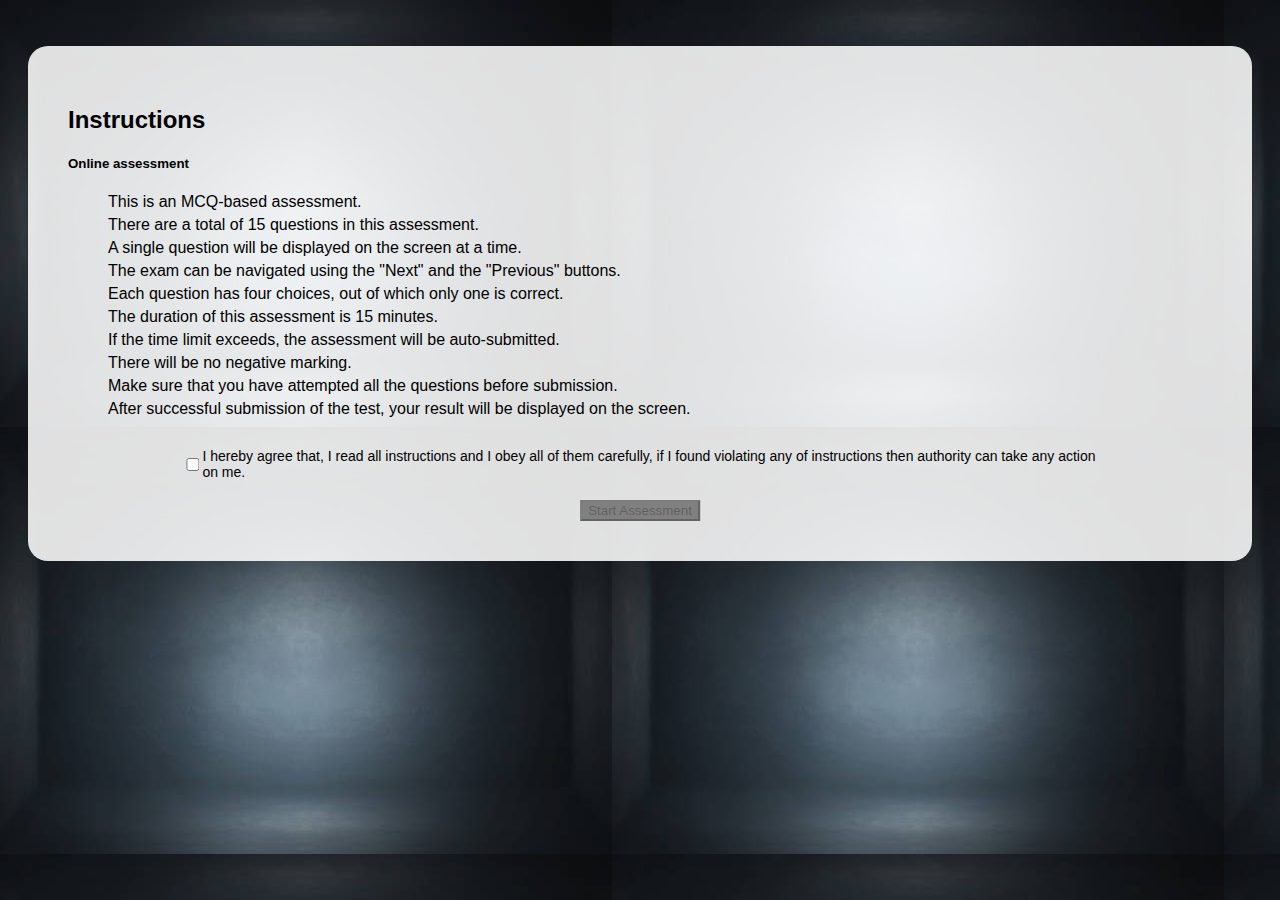
<file: Inst.html>
<!DOCTYPE html>
<html lang="en">
  <head>
    <meta charset="UTF-8" />
    <meta http-equiv="X-UA-Compatible" content="IE=edge" />
    <meta name="viewport" content="width=device-width, initial-scale=1.0" />
    <title>Assessment Portal</title>
    <link rel="stylesheet" href="style.css" />
    <script src="app.js"></script>
    <style>
      body {
        background-color: white;
      }
    </style>
  </head>
  <body>
    <br />
    <div class="imain container">
      <div class="inst">
        <h2 class="mb-3">Instructions</h2>
        <h5 class="text-right">Online assessment</h5>
        <ol>
          <li>This is an MCQ-based assessment.</li>
          <li>There are a total of 15 questions in this assessment.</li>
          <li>A single question will be displayed on the screen at a time.</li>
          <li>
            The exam can be navigated using the "Next" and the "Previous"
            buttons.
          </li>
          <li>
            Each question has four choices, out of which only one is correct.
          </li>
          <li>The duration of this assessment is 15 minutes.</li>
          <li>
            If the time limit exceeds, the assessment will be auto-submitted.
          </li>
          <li>There will be no negative marking.</li>
          <li>
            Make sure that you have attempted all the questions before
            submission.
          </li>
          <li>
            After successful submission of the test, your result will be
            displayed on the screen.
          </li>
        </ol>

        <div class="group">
          <input
            type="checkbox"
            name="check"
            id="check"
            onchange="enableCheck(this)"
          /><label class="ml-2" style="font-size: 14px"
            >I hereby agree that, I read all instructions and I obey all of them
            carefully, if I found violating any of instructions then authority
            can take any action on me.</label
          >
        </div>

        <button
          class="btn btn-primary start"
          id="startAssessment"
          disabled
          onclick="window.location='quiz.html'"
          style="cursor: pointer; background-color: gray"
        >
          Start Assessment
        </button>
      </div>
    </div>
  </body>
</html>
</file>
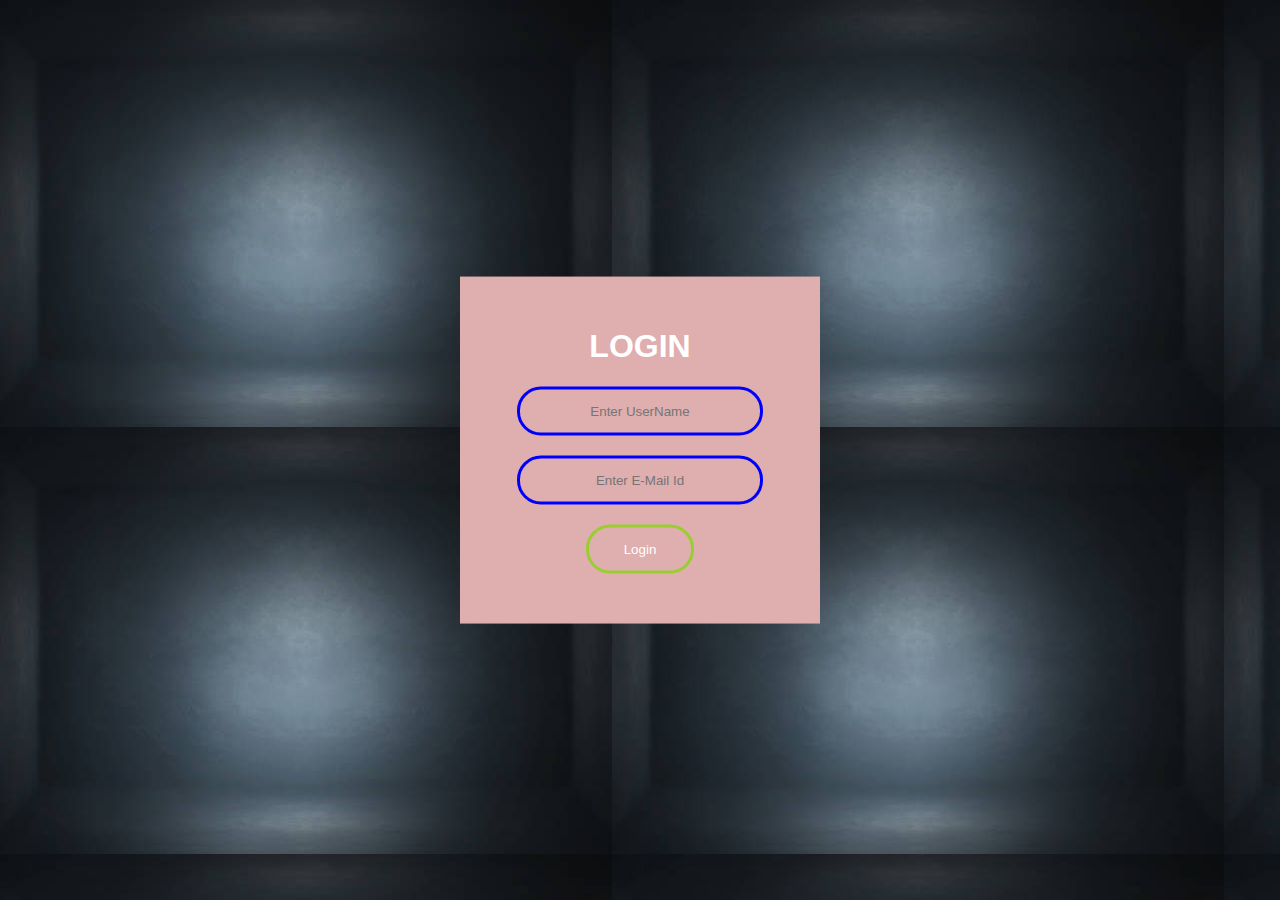
<file: login.html>
<!DOCTYPE html>
<html lang="en">

<head>
    <meta charset="UTF-8">
    <meta http-equiv="X-UA-Compatible" content="IE=edge">
    <meta name="viewport" content="width=device-width, initial-scale=1.0">
    <title>Quizzy</title>
    <link rel="stylesheet" href="style.css">
    <script src="app.js"></script>
</head>

<body>
    <form class="box" name="myform" action="otpPage.html" mathod="POST">
        <h1>
            Login
        </h1>
        <input type="text" name="ename" placeholder="Enter UserName" id="uname">
        <input type="email" name="eid" placeholder="Enter E-Mail Id" id="email">
        <input type="submit" value="Login" onclick="validate()">

    </form>
</body>

</html>
</file>
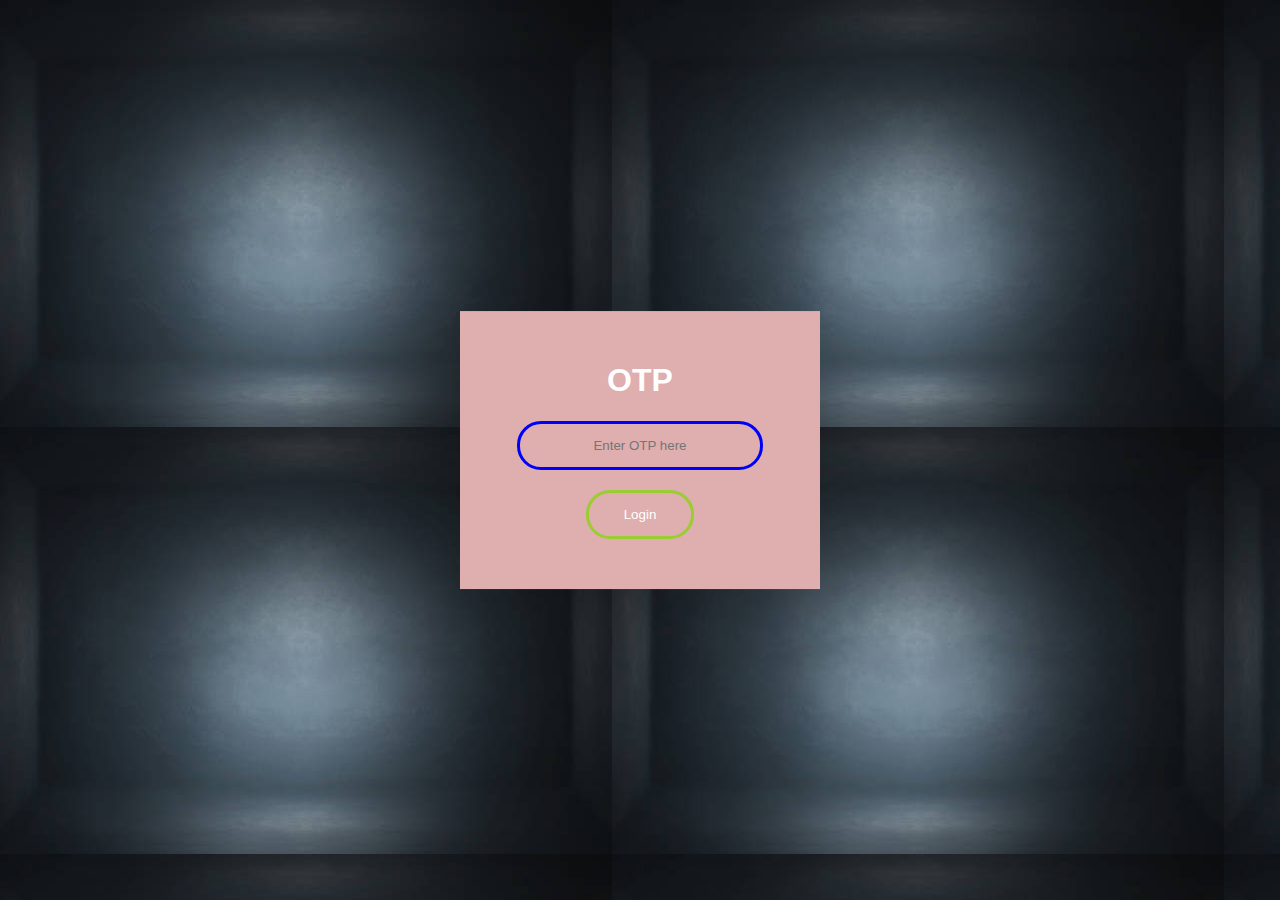
<file: otpPage.html>
<!DOCTYPE html>
<html lang="en">
<head>
    <meta charset="UTF-8">
    <meta http-equiv="X-UA-Compatible" content="IE=edge">
    <meta name="viewport" content="width=device-width, initial-scale=1.0">
    <title>OTP page</title>
    <link rel="stylesheet" href="style.css">
    <script src="app.js"></script>
</head>
<body>
    <form class="box" action="admin.html" mathod="POST">
        <h1>
            OTP
        </h1>
        <input type="password" name ="" placeholder ="Enter OTP here" id="otp">
        <input type="submit" name ="" value="Login" onclick ="validateotp()">
    </form>
</body>
</html>
</file>
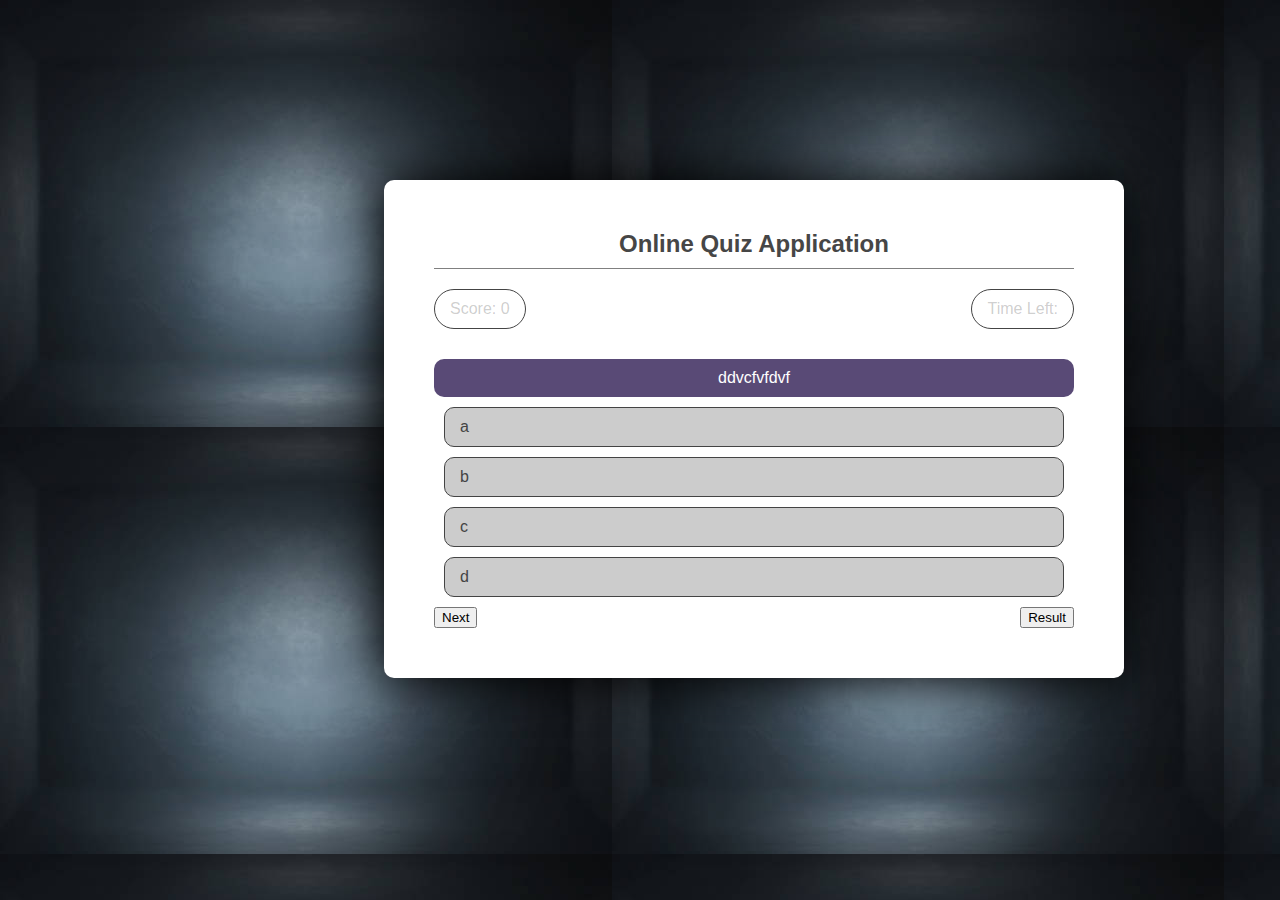
<file: quiz.html>
<!DOCTYPE html>
<html lang="en">

<head>
    <meta charset="UTF-8">
    <meta http-equiv="X-UA-Compatible" content="IE=edge">
    <meta name="viewport" content="width=device-width, initial-scale=1.0">
    <title>Quiz</title>
    <link rel="stylesheet" href="style.css">
    <script src="app.js"></script>
    <style>
        h5 {
            text-align: center;
            color: white;
        }
    </style>
</head>

<body>
    <div class="box1" id="quesitonscreen1">
        <div class="title1">
            Online Quiz Application
        </div>
        <div class="header1">
            <div class="scorebox">Score: 0</div>
            <div class="timerbox">Time Left: <span id=""></span></div>
        </div>
        <div class="questionBox1">
            ddvcfvfdvf
        </div>
        <div class="optionBox1">
            <span>a</span>
            <span>b</span>
            <span>c</span>
            <span>d</span>
        </div>
        <div class="footer1">
            <button>Next</button>
            <a href="result_page.html"><button>Result</button></a>

        </div>
    </div>
</body>

</html>
</file>
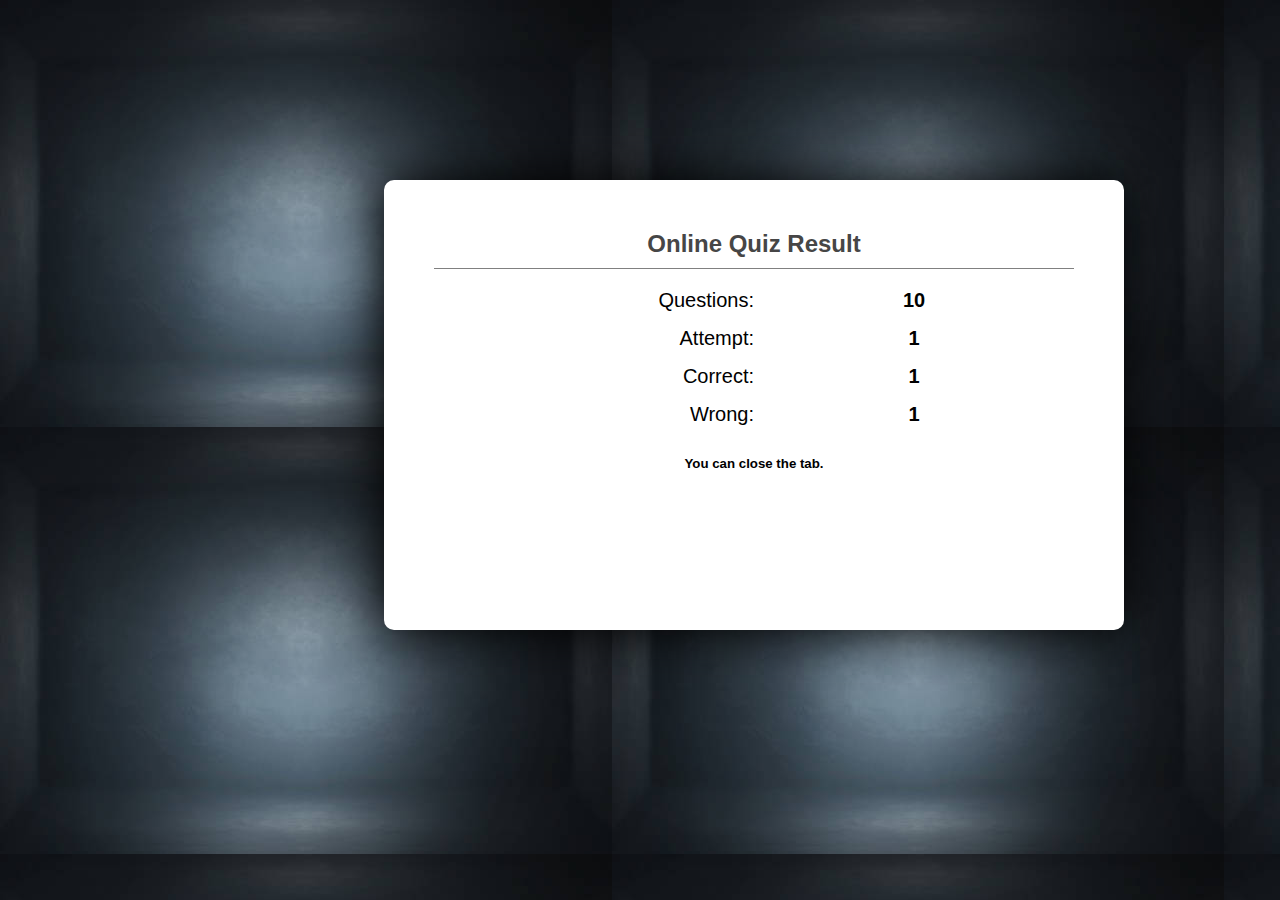
<file: result_page.html>
<!DOCTYPE html>
<html lang="en">

<head>
    <meta charset="UTF-8">
    <meta http-equiv="X-UA-Compatible" content="IE=edge">
    <meta name="viewport" content="width=device-width, initial-scale=1.0">
    <title>Result</title>
    <link rel="stylesheet" href="style.css">

</head>

<body>

    <div class="box1" id="resultscreen">
        <div class="title1">
            Online Quiz Result
        </div>
        <div class="resultBox">
            <label>Questions: </label>
            <span id="totalQuestions1">10</span>
            <label>Attempt: </label>
            <span id="attemptQuestions1">1</span>
            <label>Correct: </label>
            <span id="correctQuestions1">1</span>
            <label>Wrong: </label>
            <span id="wronganswers1">1</span>

        </div>
        <h5>You can close the tab.</h5>
    </div>
</body>

</html>
</file>
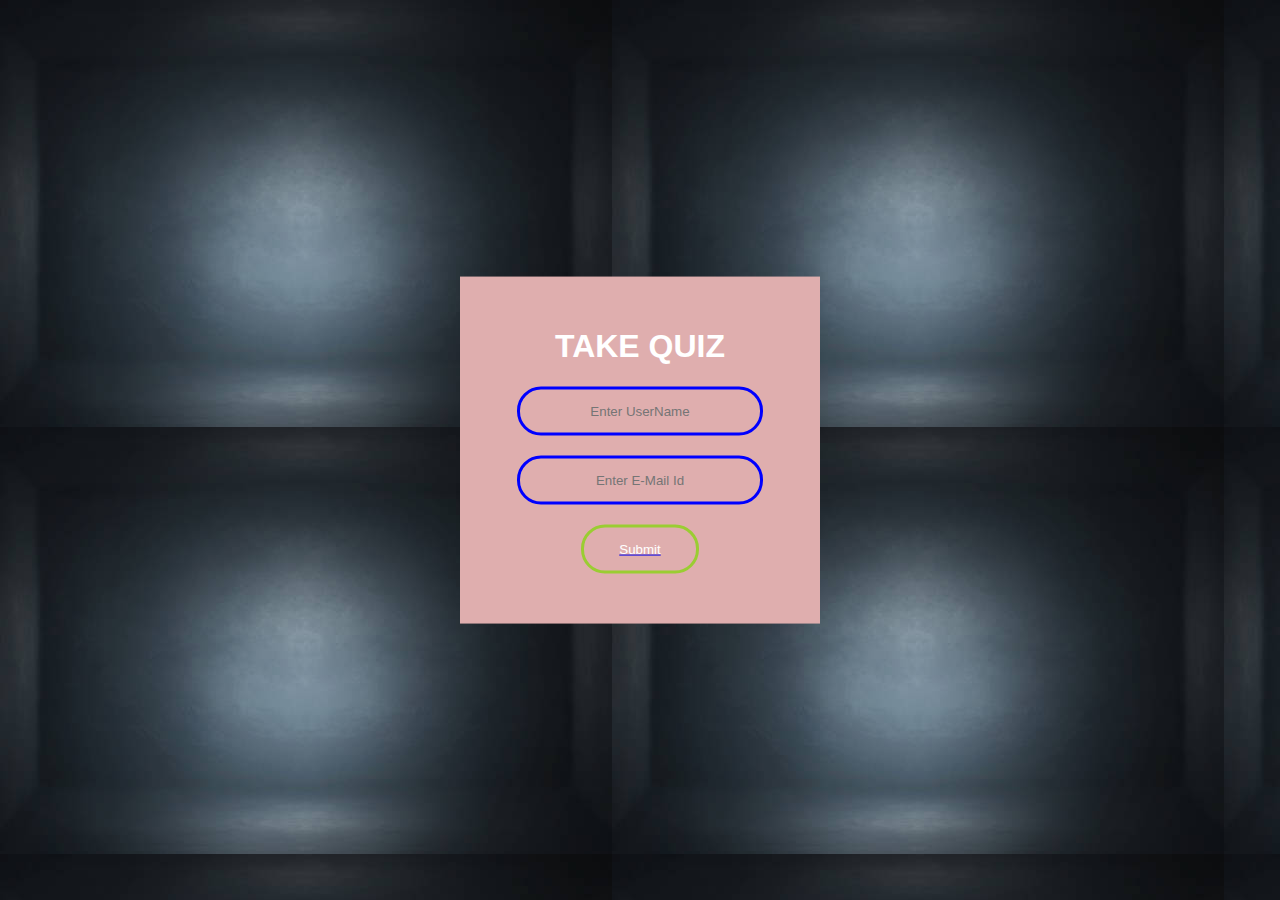
<file: TakeQuiz.html>
<!DOCTYPE html>
<html lang="en">
<head>
    <meta charset="UTF-8">
    <meta http-equiv="X-UA-Compatible" content="IE=edge">
    <meta name="viewport" content="width=device-width, initial-scale=1.0">
    <title>Take Quiz</title>
    <link rel="stylesheet" href="style.css">
    <script src="app.js"></script>
</head>
<body>
    <form class="box" name="myform" action="Inst.html" mathod="POST">
        <h1>
            Take Quiz
        </h1>
        <input type="text" name ="ename" placeholder ="Enter UserName" id="uname">
        <input type="email" name ="eid" placeholder ="Enter E-Mail Id" id="email">
        <a href="Inst.html"><input type="submit" value="Submit" id="TQuiz"></a>
       
    </form>
</body>
</html>
</file>
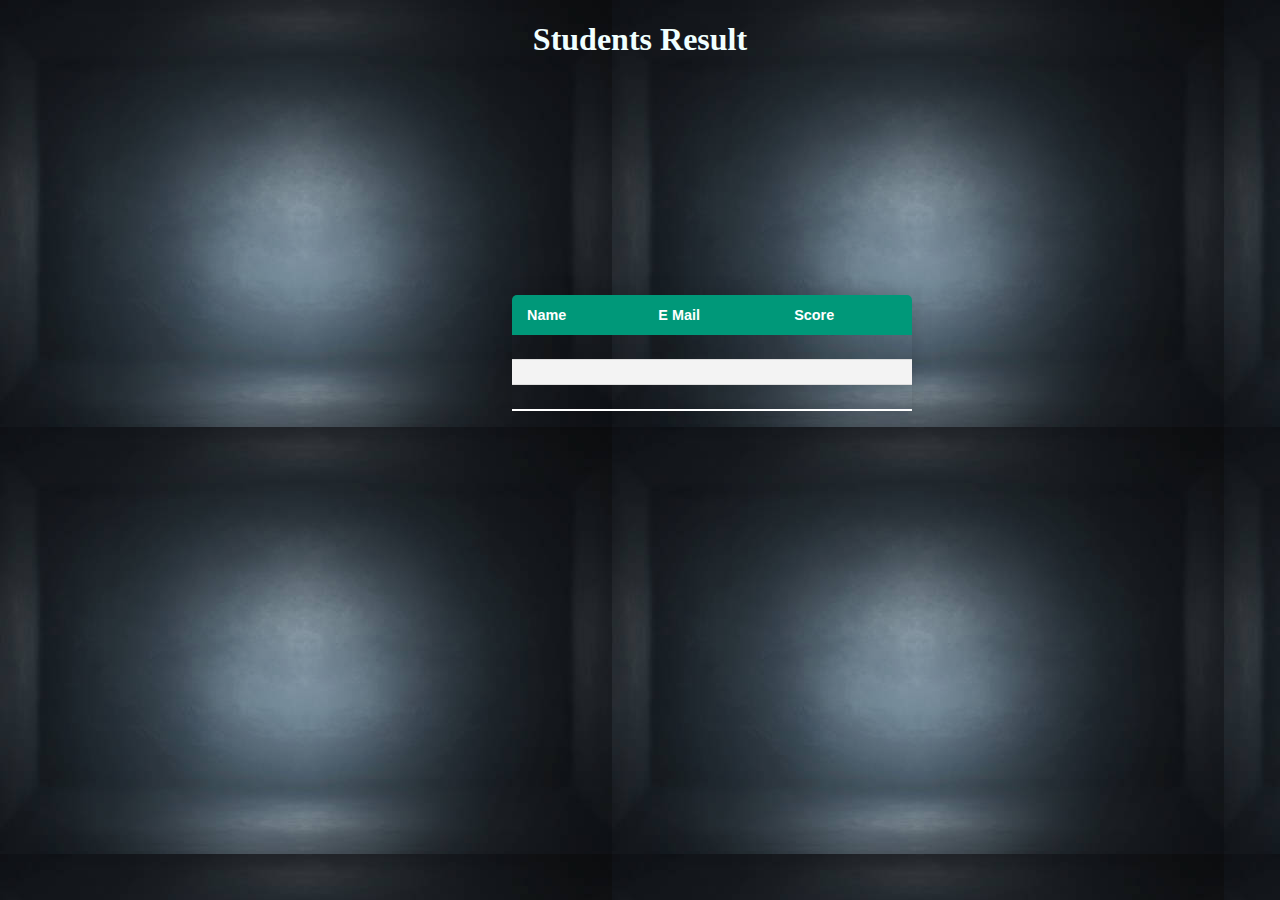
<file: ViewStuBtn.html>
<!DOCTYPE html>
<html lang="en">
<head>
    <meta charset="UTF-8">
    <meta http-equiv="X-UA-Compatible" content="IE=edge">
    <meta name="viewport" content="width=device-width, initial-scale=1.0">
    <title>Document</title>
    <link rel="stylesheet" href="style.css">
    <script src="app.js"></script>
    <style>
        h1{
            text-align: center;
            font-family:Cambria, Cochin, Georgia, Times, 'Times New Roman', serif;
            color: azure;
        }
    </style>
</head>
<body>
    <h1>Students Result</h1>
    <table class="content-table">
        <thead>
          <tr>
            <th>Name</th>
            <th>E Mail</th>
            <th>Score</th>
           
          </tr>
        </thead>
        <tbody>
          <tr>
            <td></td>
            <td></td>
            <td></td>
            
          </tr>
          <tr class="active-row">
            <td></td>
            <td></td>
            <td></td>
            
          </tr>
          <tr>
            <td></td>
            <td></td>
            <td></td>
           
          </tr>
        </tbody>
      </table>
</body>
</html>
</file>
<file: style.css>
@import url("https://fonts.googleapis.com/css2?family=Fira+Sans:wght@300;400;500;600;700;800;900&family=Poppins:wght@200;300;400;500;600;700;800;900&display=swap");

:root {
  --blackRussian: #633307;
  --greyWhite: #c03333;
  --pacificBlue: #198faf;
}

.startBtn, .adminBtn
{
    font-size: x-large !important;
    border-radius: 20px !important;
    padding: 1px !important;
    border: none !important;
    margin: 20px !important;
    
        width: 300px;
        height: 100px;
        justify-content: center;
        align-items: center;
    }

body{
    
    font-family: sans-serif;
}
.logout{
    position: absolute;
    left:90%;
    top:10%;

}
.ViewStuBtn, .AddQBtn
{
    font-size: large !important;
    border-radius: 10px !important;
    padding: 10px !important;
    border: none !important;
    margin: 20px !important;
    text-align: center;
        width: 300px;
        height: 100px;
        justify-content: center;
        align-items: center;
    }

    .admin_box {
        background: yellow;
        font-family: "Poppins", sans-serif;
        border-radius: 20px;
        margin: 20px;
        padding: 20px;
      }
      

.box{
    width: 300px;
    padding: 30px;
    position: absolute;
    top:50%;
    left: 50%;
    transform: translate(-50%,-50%);
    background: rgb(223, 174, 174);
    text-align: center;
}

.box h1{
    color: white;
    text-transform: uppercase;
    font-weight:700;
}

.box input[type="text"]
{
    border: 0;
    background: none;
    display: block;
    margin: 20px auto;
    text-align: center;
    border: 3px solid blue;
    padding: 14px 10px;
    width: 220px;
    outline: none;
    color: white;
    border-radius: 24px;
    transition: 0.25px;
}

.box input[type="text"]:focus{
    width: 270px;
    border-color: yellow;
}


.box input[type="email"]
{
    border: 0;
    background: none;
    display: block;
    margin: 20px auto;
    text-align: center;
    border: 3px solid blue;
    padding: 14px 10px;
    width: 220px;
    outline: none;
    color: white;
    border-radius: 24px;
    transition: 0.25px;
}

.box input[type="email"]:focus{
    width: 270px;
    border-color: yellow;
}

.box input[type="submit"]
{
    border: 0;
    background: none;
    display: block;
    margin: 20px auto;
    text-align: center;
    border: 3px solid yellowgreen;
    padding: 14px 35px;
    outline: none;
    color: white;
    border-radius: 24px;
    transition: 0.25px;
    cursor: pointer;
}
.box input[type="submit"]:hover{
    background-color: yellow ;
}

.box input[type="password"]
{
    border: 0;
    background: none;
    display: block;
    margin: 20px auto;
    text-align: center;
    border: 3px solid blue;
    padding: 14px 10px;
    width: 220px;
    outline: none;
    color: white;
    border-radius: 24px;
    transition: 0.25px;
}

.box input[type="password"]:focus{
    width: 270px;
    border-color: yellow;
}

  .imain {
    background: rgba(255, 255, 255, 0.87);
    font-family: "Poppins", sans-serif;
    border-radius: 20px;
    margin: 20px;
    padding: 20px;
  }
  
  .imain .inst {
    padding: 20px;
  }
  
  .imain .inst li {
    margin: 5px 0;
  }
  
  .imain .inst .group {
    margin-top: 20px;
    position: relative;
    left: 50%;
    top: 10px;
    -webkit-transform: translateX(-50%);
            transform: translateX(-50%);
    width: 80%;
    display: -webkit-box;
    display: -ms-flexbox;
    display: flex;
    -webkit-box-pack: center;
        -ms-flex-pack: center;
            justify-content: center;
    -webkit-box-align: center;
        -ms-flex-align: center;
            align-items: center;
  }
  
  .imain .inst button {
    margin-top: 30px;
    position: relative;
    left: 50%;
    -webkit-transform: translateX(-50%);
            transform: translateX(-50%);
  }
 

  
/* footer */
.footer {
    text-align: center;
    background: var(--blackRussian);
  }
  .footer .brand-name {
    margin: 24px 0;
  }
  .footer a {
    text-decoration: none;
    color: var(--blackRussian);
  }
  .footer a:hover {
    opacity: 0.7;
  }
  .footer ul li {
    list-style: none;
    padding: 2px 0;
    text-align: center;
  }
  .footer a,
  .footer p {
    text-transform: capitalize;
    font-size: 15px;
    color: #fff;
    font-weight: 500;
    opacity: 0.9;
    text-align: center;
  }
  .footer h3 {
    text-transform: uppercase;
    padding: 12px 0;
    color: var(--greyWhite);
    text-align: center;
  }
  .footer-icons {
    display: flex;
    justify-content: center;
    text-align: center;
  }
  .footer-icons li {
    margin: 10px;
    text-align: center;
  }
  
  /* Media Queries */
  @media screen and (min-width: 768px) {
    .footer {
      display: grid;
      grid-template-columns: 1fr 1fr;
      grid-row-gap: 16px;
    }
  }
  
@media screen and (min-width: 992px) {
    .footer {
      grid-template-columns: 1fr 1fr 1fr 1fr;
    }
  }
  @media screen and (min-width: 1200px) {
    .trend-grid {
      grid-template-columns: 1fr 1fr 1fr;
    }
    .featured-item {
      grid-gap: 10px;
    }
  }
  
  @media screen and (max-width: 400px) {
  
    .brand-name {
      margin-bottom: 10px;
    }
  }
 
/*question page*/

.box1{
    text-align: center;
    position: absolute;
    left:30%;
    top:20%;
    justify-content: center;
    align-items: center;
    background-color: #fff;
    border-radius:10px;
    box-shadow: 0 0 50px 0 black;
    min-height: 350px;
    width: 640px;
    padding:50px;
}
.title1{
    border-bottom: 1px solid grey;
    color:#464646;
    padding-bottom: 10px;
    margin-bottom: 20px;
    font-weight: 600;
    font-size: 24px;

}
.header1{
    margin-bottom: 30px;
    display: flex;
    justify-content: space-between;
}
.scorebox,.timerbox{
    border-radius: 100px;
    padding:10px 15px;
    border:1px solid #444;
    color: #4444;
}
.questionBox1{
    background-color: #594a76;
    color:white;
    border-radius: 10px;
    padding:10px 15px;
}

.optionBox{
    display:grid;
    grid-template-columns: 1fr 1fr;
    margin:30px 0;
    grid-gap:15px;
}
.optionBox1 span{
    background-color: #ccc;
    border-radius: 10px;
    color:#444;
    border:1px solid #444;
    padding:10px 15px;
    display: flex;
    margin:10px;
}
.footer1{
    display:flex;
    justify-content: space-between;
}
.footer button{
    background-color: grey;
    border-radius:5px;
    padding:7px 15px;
    color:white;
    border:0;
    outline:none;
    font-size:20px;
}
.resultBox{
    margin-bottom:30px;
    display:grid;
    grid-template-columns: 1fr 1fr;
    grid-row-gap: 15px;
    font-size: 20px;
}

.resultBox *:nth-child(odd){
    text-align: right;
}
.resultBox span{
    font-weight: 600;
}

@media screen and (max-width:768px)
{
    .box1{
        width:425px;
        justify-content: center;
        align-items: center;
    }
    .optionBox1{
        grid-template-columns:1fr ;
    }
}

/* view students result*/

* {
    font-family: sans-serif; /* Change your font family */
  }
  
  .content-table {
    position: absolute;
    left:40%;
    top:30%;
    border-collapse: collapse;
    margin: 25px 0;
    font-size: 0.9em;
    min-width: 400px;
    border-radius: 5px 5px 0 0;
    overflow: hidden;
    box-shadow: 0 0 20px rgba(0, 0, 0, 0.15);
  }
  
  .content-table thead tr {
    background-color: #009879;
    color: #ffffff;
    text-align: left;
    font-weight: bold;
  }
  
  .content-table th,
  .content-table td {
    padding: 12px 15px;
  }
  
  .content-table tbody tr {
    border-bottom: 1px solid #dddddd;
  }
  
  .content-table tbody tr:nth-of-type(even) {
    background-color: #f3f3f3;
  }
  
  .content-table tbody tr:last-of-type {
    border-bottom: 2px solid white;
  }
  
  .content-table tbody tr.active-row {
    font-weight: bold;
    color: white;
  }
  

.timQ{
    left: 71%;
    position:absolute;
    top: 25%;
    
}
body
{
    background: url(Images/wall.jpg);
}
 .homeBtn
{
    font-size: large !important;
    border-radius: 8px !important;
    padding: 10px !important;
    border: none !important;
    margin: 10px !important;
    transition: 500ms;
    position: absolute;
    top:50%;
}
#mainDiv
{
    width: 100vw;
    height: 100vh;
    display: flex;
    justify-content: center;
    align-items: center;
}
#mainBody
{
    display: flex;
    flex-direction: column;
    align-items: center !important;   
}
#quiz, #panelInner
{
    width: 800px;
    height: 400px;
    background-color: #fff;
    display: grid;
    grid-template-rows: 60px auto;
    border-radius: 30px;
}
#panelInner
{
    height: 650px;
    width: 1200px;
    grid-template-rows: 60px auto 62px;
}
#quizHeader, #header, #addBtnDiv
{
    height: 60px;
    background-color: #fff;
    display: flex;
    justify-content: space-between;
    align-items: center;
    padding: 0 20px;
    border-top-left-radius: 30px;
    border-top-right-radius: 30px;
    box-shadow: 0 2px 5px 1px rgba(0,0,0,0.3);
    z-index: 1;
}
#quizHeader
{
    width: 800px;
}
#header
{
    justify-content: center;
}
#quizBody
{
    background-color: rgb(211, 209, 209);
    border-bottom-left-radius: 30px;
    border-bottom-right-radius: 30px;
    padding: 10px 20px;
}
.option_group{
    margin-left: 0;
    padding-left: 0;
}
li
{
    list-style-type: none;
}
.option, .optionPanel
{
    border: 3px solid transparent;
    border-radius: 50px;
    background-color: white;
    display: flex;
    justify-content: center;
    align-items: center;
    width: 250px;
    height: 40px;
    margin: 10px 10px 10px 0;
    min-height: 42px;
    transition: 500ms;
}
.option:hover
{
    cursor: pointer;
    border: 3px solid rgb(130, 18, 182);
}
.nxtBtn, .rstBtn
{
    background-color: rgb(130, 18, 182) !important;
    border-radius: 50px !important;
    padding: 15px !important;
    border: none !important;
    float: right;
}
.active
{
    border-radius: 50px;
    display: flex;
    justify-content: center;
    align-items: center;
    width: 250px;
    height: 40px;
    margin: 10px 10px 10px 0;
    color: white;
    background-color: rgb(130, 18, 182);
    border: 3px solid rgb(130, 18, 182);
    transition: 500ms;
}
.exitBtn
{
    border-radius: 50px !important;
    width: 200px;
    height: 100px;
    margin-bottom: 20px;
    font-size: xx-large !important;
}
.nxtBtn:focus, .exitBtn:focus, .rstBtn:focus, .startBtn:focus, .adminBtn:focus, .homeBtn:focus
{
    outline: none !important;
    box-shadow: none !important;
}
.nxtBtn:hover, .exitBtn:hover, .rstBtn:hover, .startBtn:hover, .adminBtn:hover, .homeBtn:hover
{
    background-color: white !important;
    color: black !important;
    transition: 500ms;
}

/* =================Admin Panel================ */
#mainPanel
{
    min-width: 300px;
    min-height: 650px;
    justify-content: center;
    align-items: center;
}
#questionsBody
{
    background-color: rgb(211, 209, 209);
    padding: 10px 20px;
    overflow-y: auto;/*when we'll add questions then scroll bar will be needed*/
}
#delAllBtn, #addBtn
{
    border-radius: 50%;
    font-size: 30px;
    padding: 15px 18px;
    margin: 1px 30px;
}
#addBtnDiv
{
    height: 65px;
    justify-content: center;
    box-shadow: 0 -2px 5px 1px rgba(0, 0, 0, 0.3);
    border-bottom-right-radius: 30px;
    border-bottom-left-radius: 30px;
    border-top-right-radius: 0;
    border-top-left-radius: 0;
}
.homeBtn
{
    left: 75%;
    position: absolute;
    top: 65%;
    padding: 30px 50px !important;
}
.panelLi
{
    display: flex;
    flex-wrap: wrap;
    min-height: 42px;
    align-items: center;
    margin: 10px;
}
.liBtnAdd, .liBtnCancel, .liBtn
{
    font-size: 25px !important;
    border-radius: 50% !important;
    padding: 10px 12px !important;
    margin: 0 20px;
    max-height: 50px;
}
.liBtnAdd
{
    padding: 10px !important;
}
.liBtnCancel
{
    padding: 10px 13px !important;
}
</file>
